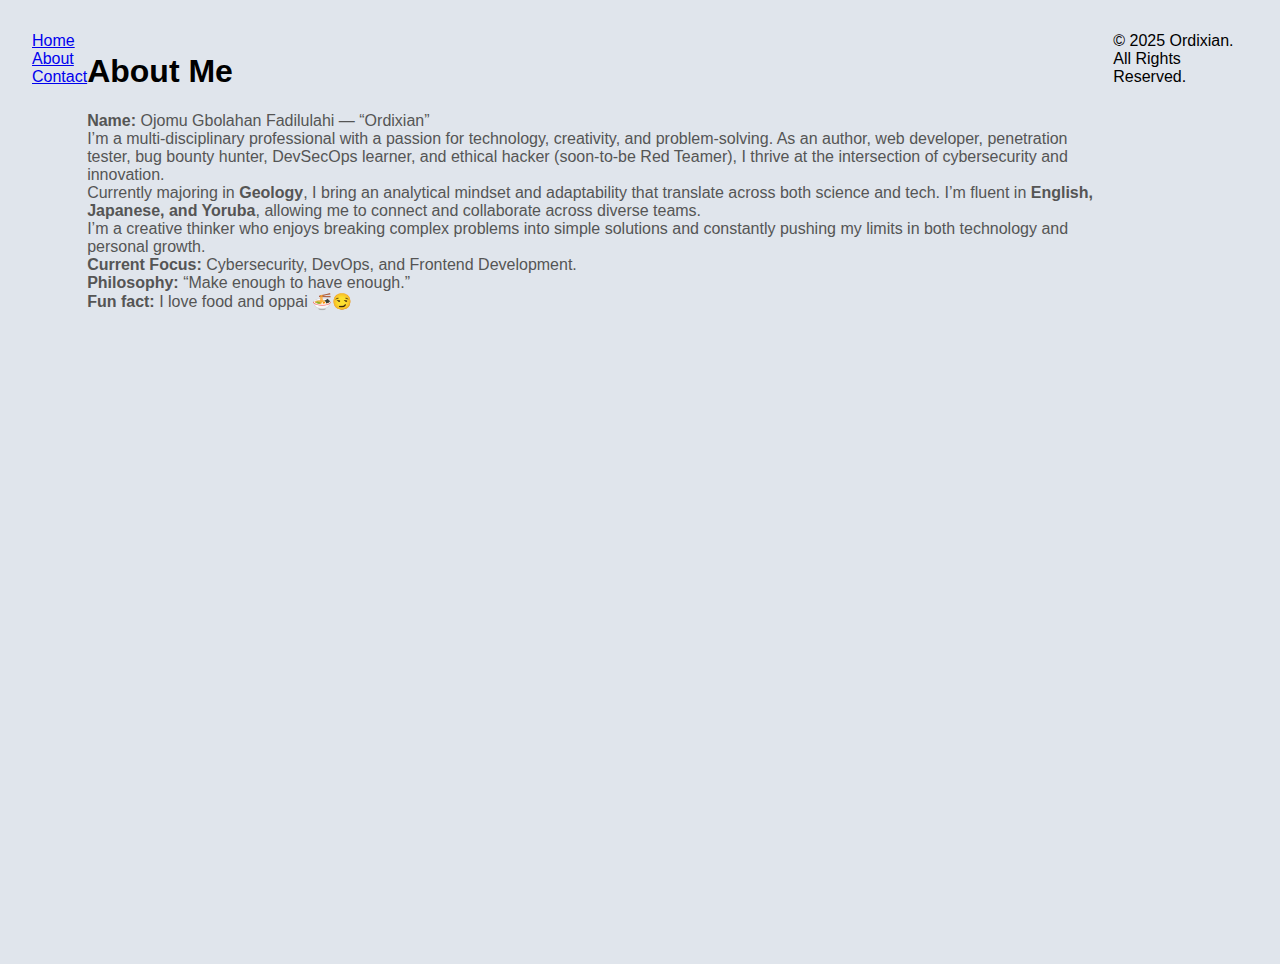
<file: about.html>
<!DOCTYPE html>
<html lang="en">
<head>
  <meta charset="UTF-8" />
  <meta name="viewport" content="width=device-width, initial-scale=1.0" />
  <title>About - Ordixian</title>
  <link rel="stylesheet" href="style.css" />
</head>
<body>
  <nav>
    <div><a href="index.html">Home</a></div>
    <div>
      <a href="about.html">About</a>
      <a href="contact.html">Contact</a>
    </div>
  </nav>

  <div class="container about">
    <h1>About Me</h1>
    <p><strong>Name:</strong> Ojomu Gbolahan Fadilulahi — “Ordixian”</p>
    <p>I’m a multi-disciplinary professional with a passion for technology, creativity, and problem-solving. As an author, web developer, penetration tester, bug bounty hunter, DevSecOps learner, and ethical hacker (soon-to-be Red Teamer), I thrive at the intersection of cybersecurity and innovation.</p>
    <p>Currently majoring in <strong>Geology</strong>, I bring an analytical mindset and adaptability that translate across both science and tech. I’m fluent in <strong>English, Japanese, and Yoruba</strong>, allowing me to connect and collaborate across diverse teams.</p>
    <p>I’m a creative thinker who enjoys breaking complex problems into simple solutions and constantly pushing my limits in both technology and personal growth.</p>
    <p><strong>Current Focus:</strong> Cybersecurity, DevOps, and Frontend Development.</p>
    <p><strong>Philosophy:</strong> “Make enough to have enough.”</p>
    <p><strong>Fun fact:</strong> I love food and oppai 🍜😏</p>
  </div>

  <footer>© 2025 Ordixian. All Rights Reserved.</footer>
  <script src="script.js"></script>
</body>
</html>
</file>
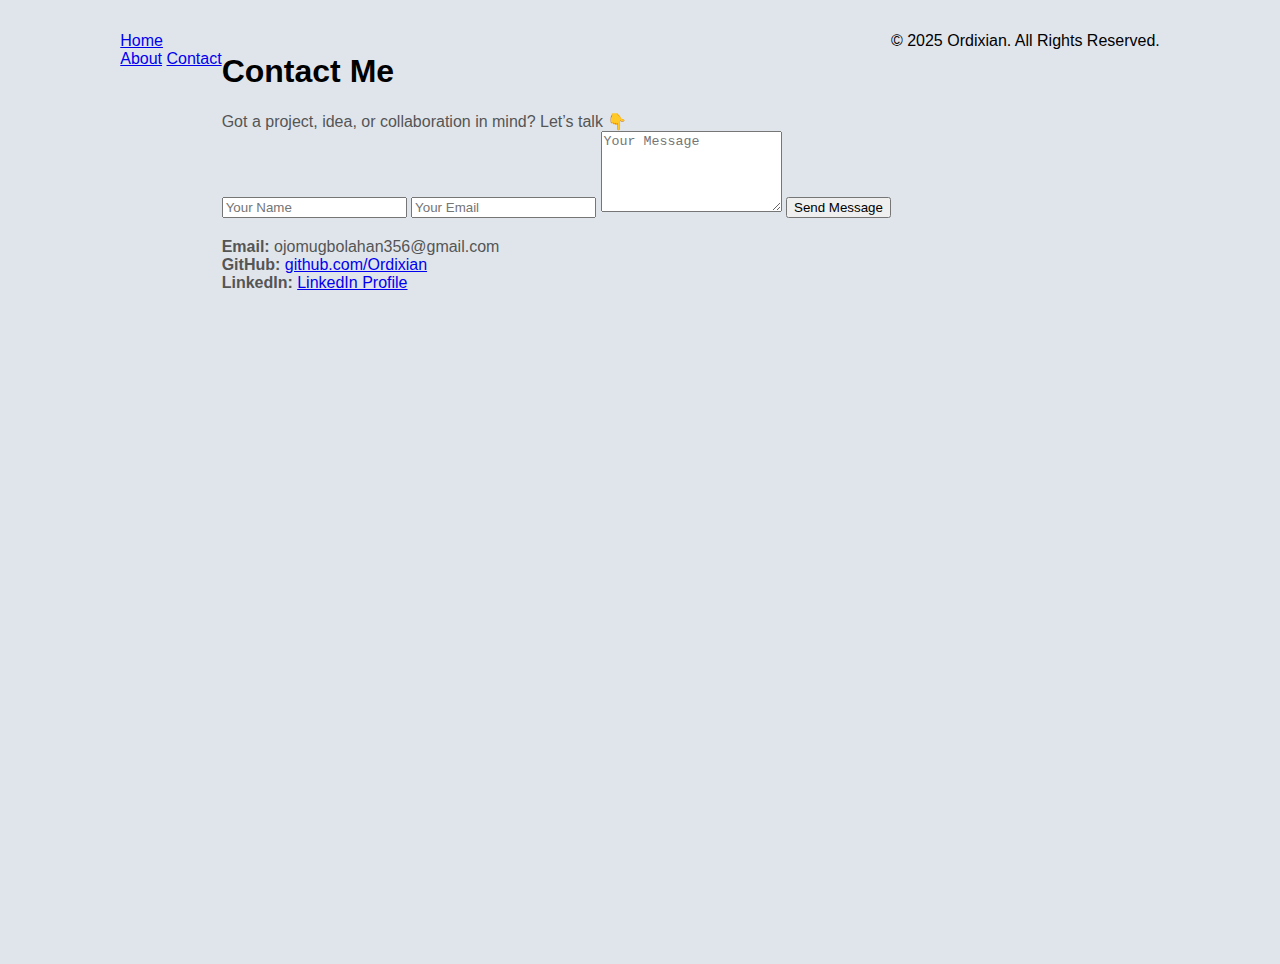
<file: contact.html>
<!DOCTYPE html>
<html lang="en">
<head>
  <meta charset="UTF-8" />
  <meta name="viewport" content="width=device-width, initial-scale=1.0" />
  <title>Contact - Ordixian</title>
  <link rel="stylesheet" href="style.css" />
</head>
<body>
  <nav>
    <div><a href="index.html">Home</a></div>
    <div>
      <a href="about.html">About</a>
      <a href="contact.html">Contact</a>
    </div>
  </nav>

  <div class="container">
    <h1>Contact Me</h1>
    <p>Got a project, idea, or collaboration in mind? Let’s talk 👇</p>

    <form>
      <input type="text" placeholder="Your Name" required />
      <input type="email" placeholder="Your Email" required />
      <textarea placeholder="Your Message" rows="5" required></textarea>
      <button type="submit">Send Message</button>
    </form>

    <div style="margin-top:20px;">
      <p><strong>Email:</strong> ojomugbolahan356@gmail.com</p>
      <p><strong>GitHub:</strong> <a href="https://github.com/Ordixian/" target="_blank">github.com/Ordixian</a></p>
      <p><strong>LinkedIn:</strong> <a href="https://www.linkedin.com/in/gbolahan-ojomu-2779a4379/" target="_blank">LinkedIn Profile</a></p>
    </div>
  </div>

  <footer>© 2025 Ordixian. All Rights Reserved.</footer>
  <script src="script.js"></script>
</body>
</html>
</file>
<file: style.css>
body {
  font-family: "Poppins", sans-serif;
  background: #e0e5ec; /* soft background */
  margin: 0;
  padding: 2rem;
  display: flex;
  justify-content: center;
  align-items: flex-start;
  min-height: 100vh;
}

.profile-card {
  background: linear-gradient(135deg, #ffffff, #f0f4f8);
  padding: 2rem;
  border-radius: 1.5rem;
  max-width: 750px;
  width: 100%;
  box-shadow: 0 10px 25px rgba(0,0,0,0.1);
  transition: transform 0.2s ease;
}

.profile-card:hover {
  transform: translateY(-5px);
}

.card-main {
  display: flex;
  flex-direction: column; /* mobile first */
  gap: 2rem;
}

.avatar-container {
  display: flex;
  flex-direction: column;
  align-items: center;
  gap: 0.5rem;
}

.avatar-container img {
  width: 150px;
  height: 150px;
  object-fit: cover;
  border-radius: 50%;
  image-rendering: high-quality;
}

.profile-content {
  display: flex;
  flex-direction: column;
  gap: 1.2rem;
}

header h2 {
  margin: 0;
  font-size: 1.8rem;
  color: #333;
}

p {
  margin: 0;
  color: #555;
}

nav ul {
  display: flex;
  gap: 1rem;
  padding: 0;
  list-style: none;
  margin: 0;
}

nav ul li a {
  padding: 0.4rem 0.8rem;
  border-radius: 0.5rem;
  background-color: #007bff10;
  color: #007bff;
  text-decoration: none;
  font-weight: 500;
  transition: background 0.2s ease, color 0.2s ease;
}

nav ul li a:hover, nav ul li a:focus {
  background-color: #007bff20;
  color: #0056b3;
  outline: none;
}

section {
  background-color: #f9fafe;
  padding: 0.8rem 1rem;
  border-radius: 0.8rem;
}

section h3 {
  margin-top: 0;
  margin-bottom: 0.5rem;
  color: #333;
}

section ul {
  list-style: disc inside;
  margin: 0;
  padding-left: 1rem;
}

section ul li {
  margin-bottom: 0.3rem;
  color: #555;
}

/* Desktop layout */
@media (min-width: 768px) {
  .card-main {
    flex-direction: row;
    align-items: flex-start;
    gap: 2rem;
  }

  .avatar-container {
    flex: 1;
  }

  .profile-content {
    flex: 2;
  }
}
</file>
